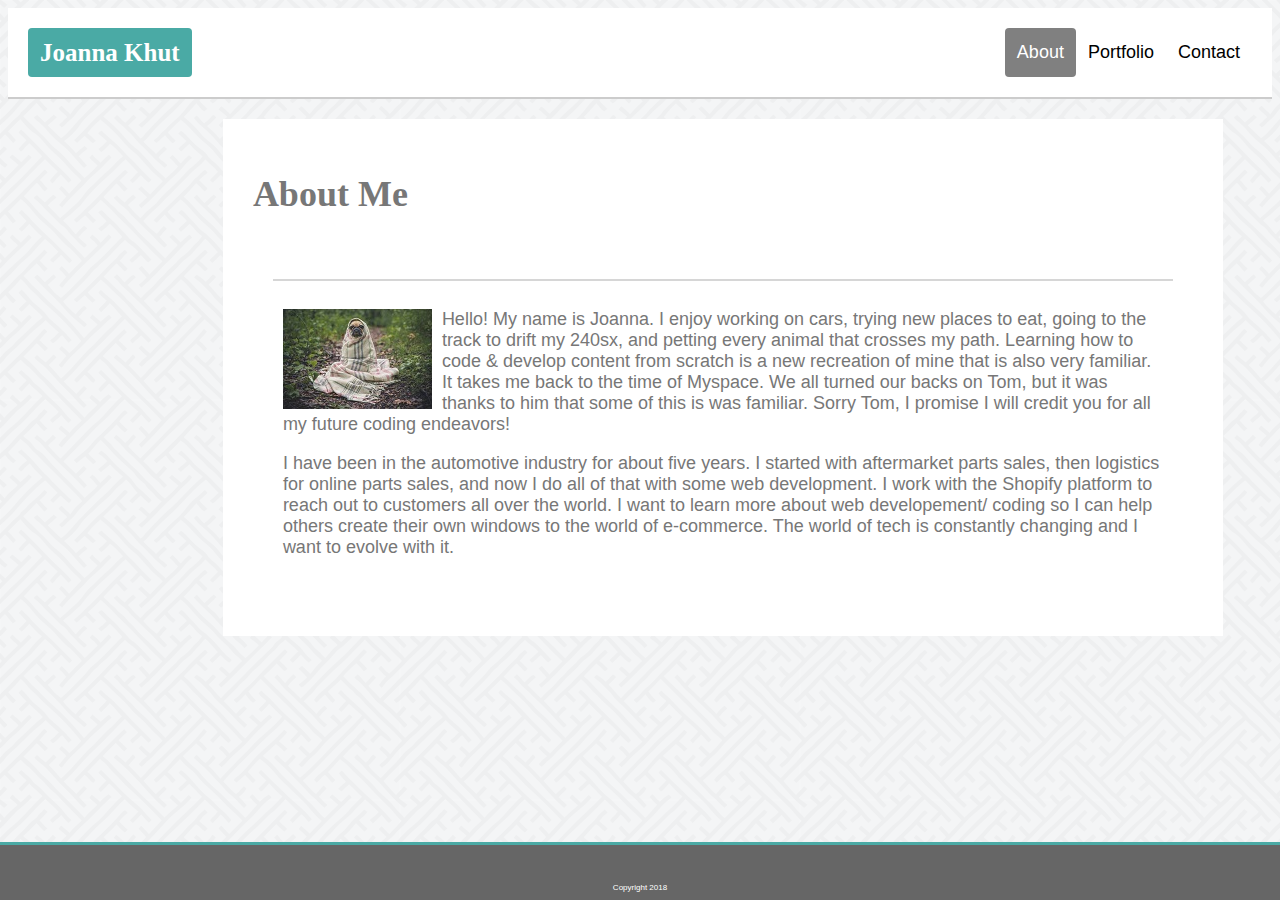
<file: index.html>
<!DOCTYPE html>
<html lang="en">

<head>
    <meta charset="UTF-8">
    <meta name="viewport" content="width=device-width, initial-scale=1.0">
    <meta http-equiv="X-UA-Compatible" content="ie=edge">
    <link rel="stylesheet" type="text/css" href="./assets/css/style.css">
    <title> Main Profile</title>
    <style>
        body {
            background-image: url("./assets/images/sayagata-400px.png");
        }
    </style>
</head>

<body>

    <div class="navbar">
        <a href="./index.html" class="logo">Joanna Khut</a>
        <div class="navbar-right">
            <a class="active" href="./index.html">About</a>
            <a href="./portfolio.html">Portfolio</a>
            <a href="./contact.html">Contact</a>
        </div>
    </div>

    <div class="container">
        <div id="aboutme">
            <header>
                <h1>About Me</h1>
            </header>
        </div>
        <div class="row">
            <div class="col-md-2"></div>
            <div class="col-md-8">
                <div id="paragraph">
                    <p>
                        <img id="aboutmeimg" src="./assets/images/pugblanket.jpg" style="max-width:100%;height:auto;">

                        Hello! My name is Joanna. I enjoy working on cars, trying new places to eat, going to the track
                        to
                        drift my 240sx,
                        and petting every animal that crosses my path. Learning how to code & develop content from
                        scratch is a
                        new recreation of mine that is also very familiar. It takes me back to the time of Myspace.
                        We all turned our backs on Tom, but it was thanks to him that some of this is was familiar.
                        Sorry Tom,
                        I promise I will credit you for all my future coding endeavors!
                    </p>
                    <p>
                        I have been in the automotive industry for about five years.
                        I started with aftermarket parts sales, then logistics for online parts sales, and now I do all
                        of that
                        with some web development.
                        I work with the Shopify platform to reach out to customers all over the world. I want to learn
                        more
                        about web developement/ coding so I can help others
                        create their own windows to the world of e-commerce. The world of tech is constantly changing
                        and I
                        want to evolve with it.
                    </p>
                </div>
                <div class="col-md-2"></div>
            </div>
        </div>
    </div>

    <div class="footer">
        <p>Copyright 2018</p>
    </div>

</body>

</html>
</file>
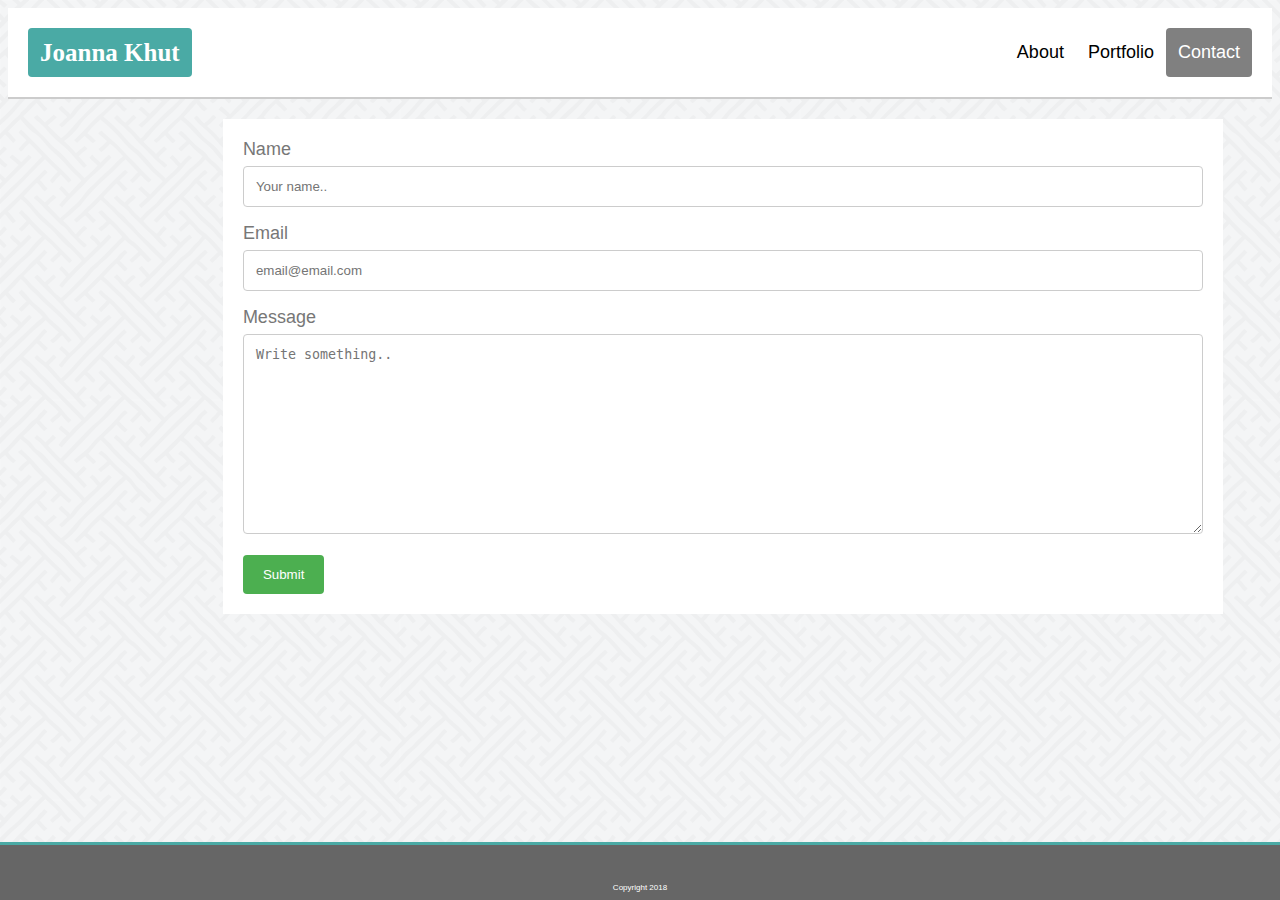
<file: contact.html>
<!DOCTYPE html>
<html lang="en">

<head>
    <meta charset="UTF-8">
    <meta name="viewport" content="width=device-width, initial-scale=1.0">
    <meta http-equiv="X-UA-Compatible" content="ie=edge">
    <link rel="stylesheet" type="text/css" href="./assets/css/style.css">
    <title>Contact</title>

    <style>
        body {
            background-image: url("./assets/images/sayagata-400px.png");
        }
    </style>

</head>

<body>

    <div class="navbar">
        <a href="./index.html" class="logo">Joanna Khut</a>
        <div class="navbar-right">
            <a href="./index.html">About</a>
            <a href="./portfolio.html">Portfolio</a>
            <a class="active" href="./contact.html">Contact</a>
        </div>
    </div>

    <div class="container">
            <form action="action_page.php">
          
              <label for="fname">Name</label>
              <input type="text" id="fname" name="firstname" placeholder="Your name..">
          
              <label for="lname">Email</label>
              <input type="text" id="lname" name="lastname" placeholder="email@email.com">
          
              <label for="subject">Message</label>
              <textarea id="subject" name="subject" placeholder="Write something.." style="height:200px"></textarea>
          
              <input type="submit" value="Submit">
          
            </form>
          </div>


    <div class="footer">
        <p>Copyright 2018</p>
    </div>


</body>

</html>
</file>
<file: assets/css/style.css>
body {
    font-family: arial, Helvetica, sans-serif;
    color: #777;
    font-size: 18px;
    box-sizing: border-box;
}

header {
    margin-bottom: 10px;
    padding: 10px;
    font-family: 'Georgia', Times, Times New Roman, serif;

}

#aboutmeimg {
    float: left;
    margin-right: 10px;
}

#paragraph {
    border-top: 2px solid #cccc;
    padding: 10px;
    margin: 30px;
}

#aboutme {
    Background: #ffffff;
    border-color: #dddddd;

}

#contact {
  width: 960px;
  height: 400px;
  background: #ffffff;
  padding: 20px;
  margin-left: 17%;

}

.portfolio {
  width: 960px;
  height: 700px auto;
  background: #ffffff;
  padding: 20px;
  margin-left: 17%;
  margin-bottom: 10%;
}

.portfolio-row {
  padding-left: 27px;
}

.about {
    width: 960px;
    height: 400px;
    background: #ffffff;
    padding: 20px;
    margin-left: 17%;

    
}

.footer {
  position: fixed;
  left: 0;
  bottom: 0;
  width: 100%;
  background: #666666;
  color: #ffffff;
  border-top: 3px solid #4aaaa5;
  text-align: center;
  display: block;
  font-size: 8px;
  padding-top: 30px;

}

#footerportfolio {
  position: fixed;
  left: 0;
  bottom: 0;
  width: 100%;
  background: #666666;
  color: #ffffff;
  border-top: 3px solid #4aaaa5;
  text-align: center;
  display: block;
  font-size: 8px;
  padding-top: 30px;
  clear: both;

}

/* Style the header with a grey background and some padding */
.navbar {
    background-color: #ffffff;
    overflow: hidden;
    padding: 20px;
    display: block;
    margin-bottom: 20px;
    border-bottom: 2px solid #cccccc;

  }
  
  /* Style the header links */
  .navbar a {
    float: left;
    color: black;
    text-align: center;
    padding: 12px;
    text-decoration: none;
    font-size: 18px; 
    line-height: 25px;
    border-radius: 4px;
  }
  
  /* Style the logo link (notice that we set the same value of line-height and font-size to prevent the header to increase when the font gets bigger */
  .navbar a.logo {
    font-family: 'Georgia', Times, Times New Roman, serif;
    font-size: 25px;
    font-weight: bold;
    background: #4aaaa5;
    color: #ffffff;
  }
  
  /* Change the background color on mouse-over */
  .navbar a:hover {
    background-color: #ddd;
    color: black;
  }
  
  /* Style the active/current link*/
  .navbar a.active {
    background-color: gray;
    color: white;
  }
  
  /* Float the link section to the right */
  .navbar-right {
    float: right;
  }

  /* Style inputs with type="text", select elements and textareas */
input[type=text], select, textarea {
  width: 100%; /* Full width */
  padding: 12px; /* Some padding */  
  border: 1px solid #ccc; /* Gray border */
  border-radius: 4px; /* Rounded borders */
  box-sizing: border-box; /* Make sure that padding and width stays in place */
  margin-top: 6px; /* Add a top margin */
  margin-bottom: 16px; /* Bottom margin */
  resize: vertical /* Allow the user to vertically resize the textarea (not horizontally) */
}

/* Style the submit button with a specific background color etc */
input[type=submit] {
  background-color: #4CAF50;
  color: white;
  padding: 12px 20px;
  border: none;
  border-radius: 4px;
  cursor: pointer;
}

/* When moving the mouse over the submit button, add a darker green color */
input[type=submit]:hover {
  background-color: #45a049;
}

/* Add a background color and some padding around the form */
.container {
  width: 960px;
  background: #ffffff;
  padding: 20px;
  margin-left: 17%;
  height: auto;
}
  
  /* Add media queries for responsiveness - when the screen is 500px wide or less, stack the links on top of each other */ 
  @media screen and (max-width: 640px) {
    .navbar a {
      float: none;
      display: block;
      text-align: left;
    }
    .navbar-right {
      float: none;
    }

    #aboutmeimg {
      float: left;
    }
    
 .container {
   width: 95%;
   margin: 0 auto;
   padding-bottom: 20%;
 }

 .portfolio-item {
   margin: 0 auto;
   width: 90%;

 }

 img {
   margin: 0 auto;
   width: 95%;
   padding-bottom: 10px;
 }
 
 h1.portfolio-banner {
   width: 95%;
 }

  }
</file>
